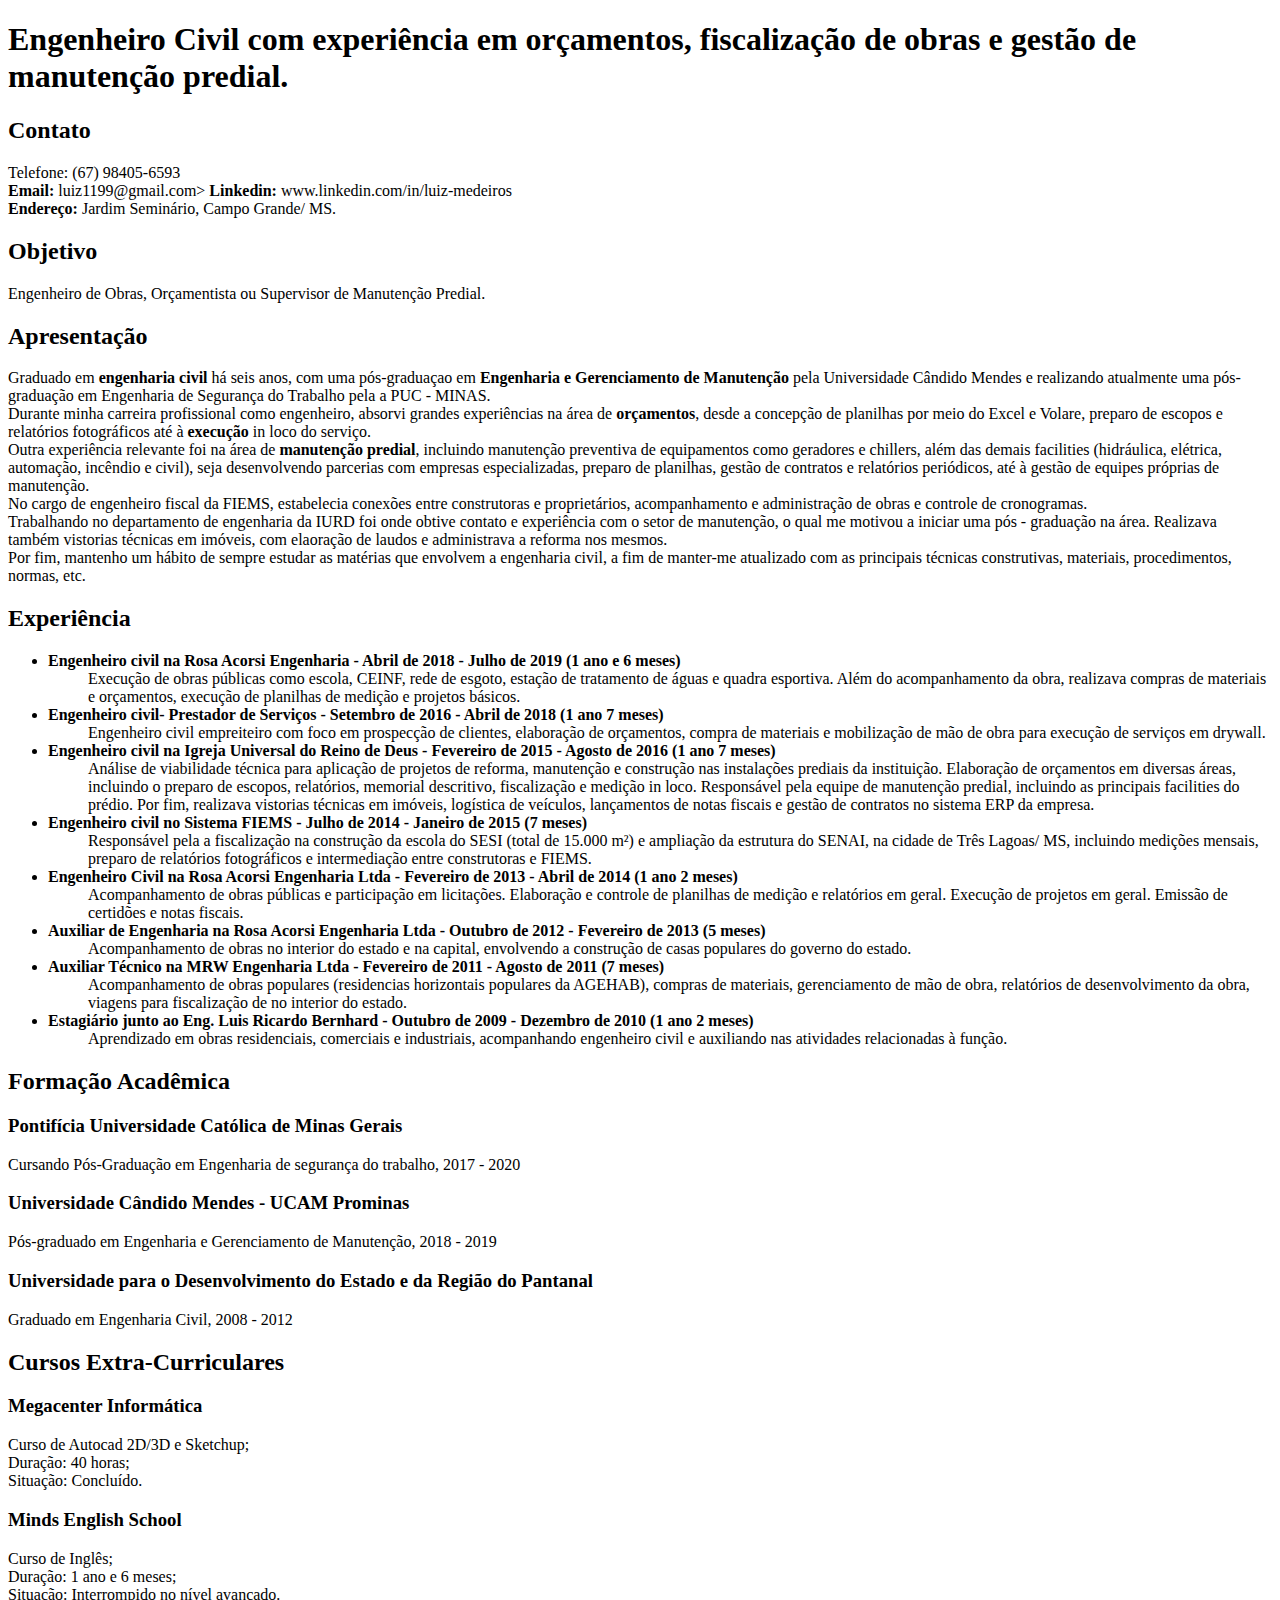
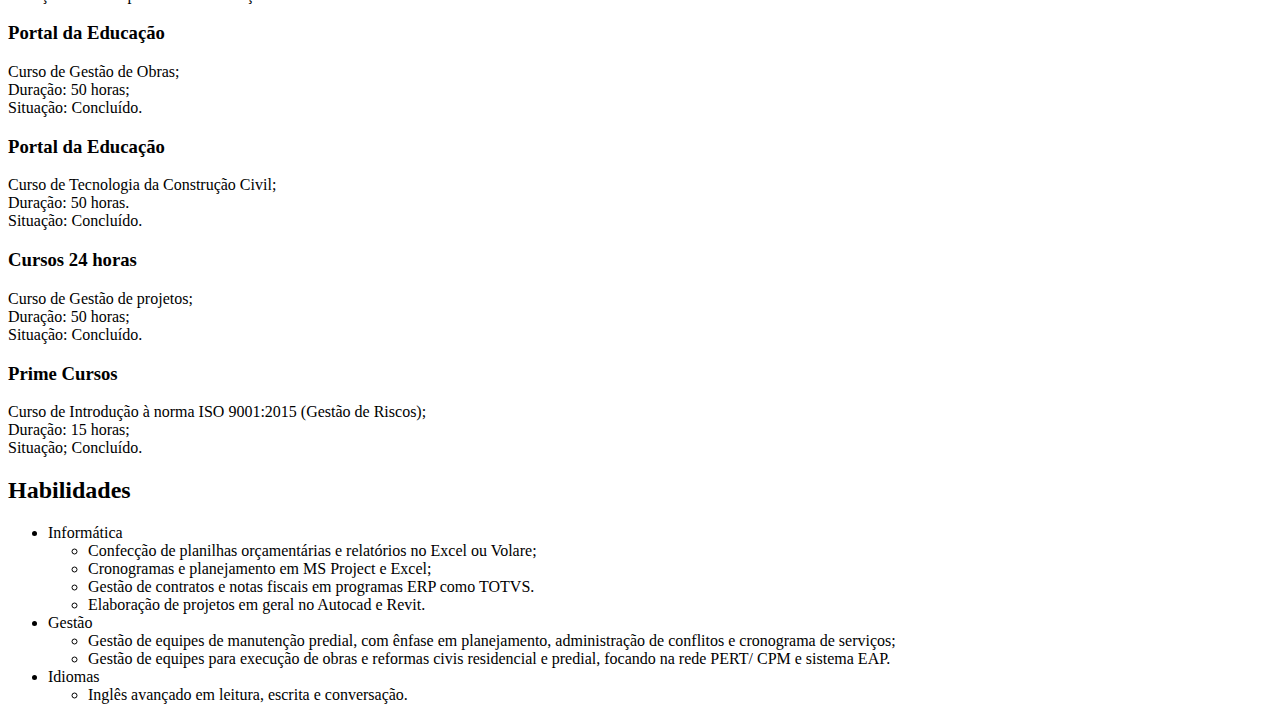
<file: Currículo html.htm>
﻿<!DOCTYPE html>
<html lang="pt-br">
     <head>
          <meta charset="utf-8">
          <meta name="description" content="Currículo Engenheiro Luiz Paulo M. de Souza">
          <title>Eng. Civil Luiz Paulo M. de Souza</title>
     </head>
     <body>
            <h1>Engenheiro Civil com experiência em orçamentos, fiscalização de obras e gestão de manutenção predial.</h1>

                <h2>Contato</h2>
                <p>Telefone: (67) 98405-6593<br>
                <b>Email:</b> luiz1199@gmail.com>
                <b>Linkedin:</b> www.linkedin.com/in/luiz-medeiros<br>
                <b>Endereço:</b> Jardim Seminário, Campo Grande/ MS.</p>

                <h2>Objetivo</h2>
                <p>Engenheiro de Obras, Orçamentista ou Supervisor de Manutenção Predial.</p>


                <h2>Apresentação</h2>
                <p>Graduado em <strong>engenharia civil</strong> há seis anos, com uma pós-graduaçao em <strong>Engenharia e Gerenciamento de Manutenção</strong> pela Universidade Cândido Mendes e realizando atualmente uma pós-graduação em Engenharia de Segurança do Trabalho pela a PUC - MINAS.<br>
                Durante minha carreira profissional como engenheiro, absorvi grandes experiências na área de <strong>orçamentos</strong>, desde a concepção de planilhas por meio do Excel e Volare, preparo de escopos e relatórios fotográficos até à <strong>execução</strong> in loco do serviço.<br>
                Outra experiência relevante foi na área de <strong>manutenção predial</strong>, incluindo manutenção preventiva de equipamentos como geradores e chillers, além das demais facilities (hidráulica, elétrica, automação, incêndio e civil), seja desenvolvendo parcerias com empresas especializadas, preparo de planilhas, gestão de contratos e relatórios periódicos, até à gestão de equipes próprias de manutenção.<br>
                No cargo de engenheiro fiscal da FIEMS, estabelecia conexões entre construtoras e proprietários, acompanhamento e administração de obras e controle de cronogramas.<br>
                Trabalhando no departamento de engenharia da IURD foi onde obtive contato e experiência com o setor de manutenção, o qual me motivou a iniciar uma pós - graduação na área. Realizava também vistorias técnicas em imóveis, com elaoração de laudos e administrava a reforma nos mesmos.<br>
                Por fim, mantenho um hábito de sempre estudar as matérias que envolvem a engenharia civil, a fim de manter-me atualizado com as principais técnicas construtivas, materiais, procedimentos, normas, etc.</p>

                <h2>Experiência</h2>
                    <ul>
                        <dl>
                        <li><b><dt>Engenheiro civil na Rosa Acorsi Engenharia -  Abril de 2018 - Julho de 2019 (1 ano e 6 meses)</dt></b></li>
                        <dd>Execução de obras públicas como escola, CEINF, rede de esgoto, estação de tratamento de águas e quadra esportiva. Além do acompanhamento da obra, realizava compras de materiais e orçamentos, execução de planilhas de medição e projetos básicos.</dd>
                        </dl>

                        <dl>
                        <li><b><dt>Engenheiro civil- Prestador de Serviços -  Setembro de 2016 - Abril de 2018 (1 ano 7 meses)</dt></b></li>
                        <dd>Engenheiro civil empreiteiro com foco em prospecção de clientes, elaboração de orçamentos, compra de materiais e mobilização de mão de obra para execução de serviços em drywall.
                        </dd>
                        </dl>
                        <dl>
                        <li><b><dt>Engenheiro civil na Igreja Universal do Reino de Deus - Fevereiro de 2015 - Agosto de 2016 (1 ano 7 meses)</dt></b></li>
                        <dd>Análise de viabilidade técnica para aplicação de projetos de reforma, manutenção e construção nas instalações prediais da instituição. Elaboração de orçamentos em diversas áreas, incluindo o preparo de escopos, relatórios, memorial descritivo, fiscalização e medição in loco. Responsável pela equipe de manutenção predial, incluindo as principais facilities do prédio. Por fim, realizava vistorias técnicas em imóveis, logística de veículos, lançamentos de notas fiscais e gestão de contratos no sistema ERP da empresa.
                        </dd>
                        </dl>
                        <dl>
                        <li><b><dt>Engenheiro civil no Sistema FIEMS - Julho de 2014 - Janeiro de 2015 (7 meses)</dt></b></li>
                        <dd>Responsável pela a fiscalização na construção da escola do SESI (total de 15.000 m²) e ampliação da estrutura do SENAI, na cidade de Três Lagoas/ MS, incluindo medições mensais, preparo de relatórios fotográficos e intermediação entre construtoras e FIEMS.
                        </dd>
                        </dl>
                        <dl>
                        <li><b><dt>Engenheiro Civil na Rosa Acorsi Engenharia Ltda - Fevereiro de 2013 - Abril de 2014 (1 ano 2 meses)</dt></b></li>
                        <dd>Acompanhamento de obras públicas e participação em licitações. Elaboração e controle de planilhas de medição e relatórios em geral. Execução de projetos em geral. Emissão de certidões e notas fiscais.
                        </dd>
                        </dl>
                        <dl>
                        <li><b><dt>Auxiliar de Engenharia na Rosa Acorsi Engenharia Ltda - Outubro de 2012 - Fevereiro de 2013 (5 meses)</dt></b></li>
                        <dd>Acompanhamento de obras no interior do estado e na capital, envolvendo a construção de casas populares do governo do estado.
                        </dd>
                        </dl>
                        <dl>
                        <li><b><dt>Auxiliar Técnico na MRW Engenharia Ltda - Fevereiro de 2011 - Agosto de 2011 (7 meses)</dt></b></li>
                        <dd>Acompanhamento de obras populares (residencias horizontais populares da AGEHAB), compras de materiais, gerenciamento de mão de obra, relatórios de desenvolvimento da obra, viagens para fiscalização de no interior do estado.
                        </dd>
                        </dl>
                        <dl>
                        <li><b><dt>Estagiário junto ao Eng. Luis Ricardo Bernhard - Outubro de 2009 - Dezembro de 2010 (1 ano 2 meses)</dt></b></li>
                        <dd>Aprendizado em obras residenciais, comerciais e industriais, acompanhando engenheiro civil e auxiliando nas atividades relacionadas à função.
                        </dd>
                        </dl>
                                          </ul>
                <h2>Formação Acadêmica</h2>
                    <h3>Pontifícia Universidade Católica de Minas Gerais</h3>
                    <p>Cursando Pós-Graduação em Engenharia de segurança do trabalho, 2017 - 2020</p>

                    <h3>Universidade Cândido Mendes - UCAM Prominas</h3>
                    <p>Pós-graduado em Engenharia e Gerenciamento de Manutenção, 2018 - 2019</p>

                    <h3>Universidade para o Desenvolvimento do Estado e da Região do Pantanal</h3>
                    <p>Graduado em Engenharia Civil, 2008 - 2012</p>

                <h2>Cursos Extra-Curriculares</h2>
                    <h3>Megacenter Informática</h3>
                    <p>Curso de Autocad 2D/3D e Sketchup;<br>
                    Duração: 40 horas;<br>
                    Situação: Concluído.</p>

                    <h3>Minds English School</h3>
                    <p>Curso de Inglês;<br>
                    Duração: 1 ano e 6 meses;<br>
                    Situação: Interrompido no nível avançado.</p>

                    <h3>Portal da Educação</h3>
                    <p>Curso de Gestão de Obras;<br>
                    Duração: 50 horas;<br>
                    Situação: Concluído.</p>

                    <h3>Portal da Educação</h3>
                    <p>Curso de Tecnologia da Construção Civil;<br>
                    Duração: 50 horas.<br>
                    Situação: Concluído.</p>

                    <h3>Cursos 24 horas</h3>
                    <p>Curso de Gestão de projetos;<br>
                    Duração: 50 horas;<br>
                    Situação: Concluído.</p>

                    <h3>Prime Cursos</h3>
                    <p>Curso de Introdução à norma ISO 9001:2015 (Gestão de Riscos);<br>
                    Duração: 15 horas;<br>
                    Situação; Concluído.</p>

                <h2>Habilidades</h2>
                    <ul>
                        <li>Informática</li>
                            <ul>
                                <li>Confecção de planilhas orçamentárias e relatórios no Excel ou Volare;</li>
                                <li>Cronogramas e planejamento em MS Project e Excel;</li>
                                <li>Gestão de contratos e notas fiscais em programas ERP como TOTVS.</li>
                                <li>Elaboração de projetos em geral no Autocad e Revit.</li>
                            </ul>
                        <li>Gestão</li>
                            <ul>
                                <li>Gestão de equipes de manutenção predial, com ênfase em planejamento, administração de conflitos e cronograma de serviços;</li>
                                <li>Gestão de equipes para execução de obras e reformas civis residencial e predial, focando na rede PERT/ CPM e sistema EAP.</li>
                            </ul>
                        <li>Idiomas</li>
                            <ul>
                                <li>Inglês avançado em leitura, escrita e conversação.</li>
                            </ul>
                    </ul>

     </body>

</html>
</file>
